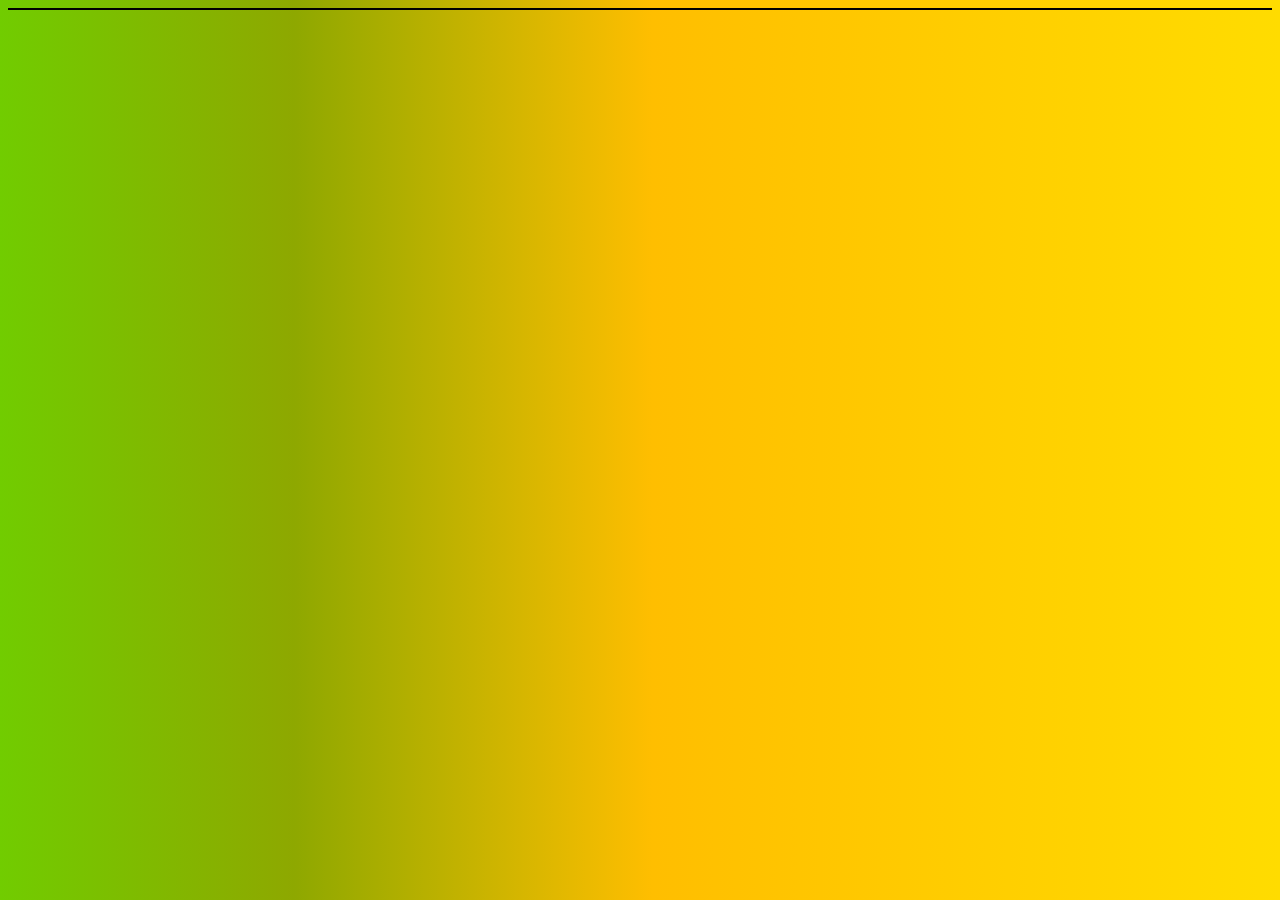
<file: flex.html>
<!DOCTYPE html>
<html lang="en">
<head>
    <meta charset="UTF-8">
    <meta name="viewport" content="width=device-width, initial-scale=1.0">
    <title>Flex</title>
    <link rel="stylesheet" href="flex.css">

</head>
<body>
    <div></div>
 
</body>
</html>
</file>
<file: flex.css>
body {
    background: rgb(113,204,0);
    background: linear-gradient(90deg, rgba(113,204,0,1) 0%, rgba(142,168,0,1) 23%, rgba(255,190,0,1) 51%, rgba(255,220,0,1) 100%, rgba(0,212,255,1) 100%);
    display: flex;
    justify-content: start;
    flex-direction: column;
   gap: 25px;



  }
  div{
    border: 1px solid rgb(0, 0, 0);
    background-color: yellow;
    br: 5px;
    font-size: 50px;
}
</file>
